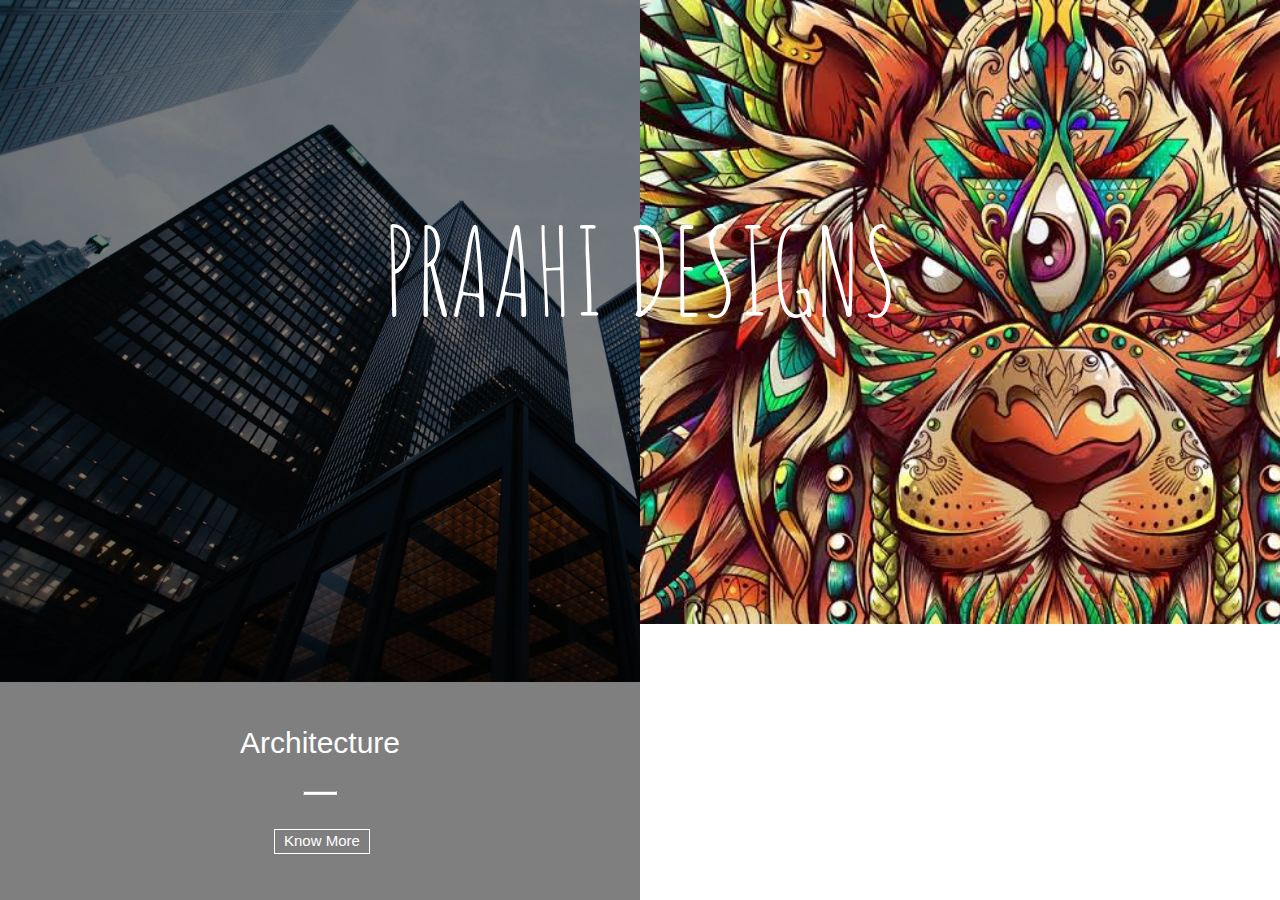
<file: index.html>
<!DOCTYPE html>
  <html>
    <head>
      <script src="https://ajax.googleapis.com/ajax/libs/jquery/3.5.1/jquery.min.js"></script>
      <script src = "Jquery/jq.js"> </script>
      
      <link href="https://fonts.googleapis.com/css?family=Amatic+SC" rel="stylesheet">

      <link type="text/css" rel="stylesheet" href="css/materialize.min.css"  media="screen,projection"/>
      <link type="text/css" rel = "stylesheet" href="css/main.css">
      <meta name="viewport" content="width=device-width, initial-scale=1.0"/>
    </head>
    <body>
         

      
        <div class = "split left" ></div>
        
        
        <div class = "split right"></div>
        <div class = "center">PRAAHI DESIGNS</div>
        <a href = "#">
        <div class = "container l"><div class="heading">Architecture
        </div>

         <hr>
         <div class="km"> Know More</div>
         
        </div>
        </a>
        <a href = "LifeStyle.php">
        <div class = "container r"><div class="heading">Graphics</div>
        <hr>
        <div class = "km">Know More</div>

          
        </div>
        </a>


        
     
        
        
        
    
    

      
      
    </body>
  </html>
</file>
<file: css/main.css>
.split
	{
		height: 100vh;
		width:50%;
  
  
  
 

	}
	.container{
		position:absolute;
		

		
		
		text-align: center;
		color:white;
		width: 50%;
		background-color: rgba(0,0,0,0.5);
		height:100%;
		

		
	}
	.l{
		
		opacity: 0%;
		left:0;

	}
	.r{
		
		opacity: 0%;
		right:0;
	}

	.center
	{
		pointer-events: none;
		z-index: 1;
		position:absolute;
		top:20vh;
		width:100%;
		font-size: 120px;
		text-align: center;
		color: white;
		font-family: Amatic SC,cursive;


	}
	.left
	{
		left:0;
		background-image: url("../img/Arch.jpeg");
		
  		background-repeat: no-repeat;
  		background-size: 150%;


	}
	.right
	{
		right:0;
		background-image: url("../img/Graph.jpeg");
		background-size: 130%;

		
  		background-repeat: no-repeat;
  
		
	}
	.heading{
		font-size: 30px;
		position:relative;
		top:80vh;
		

	}

	hr{
		position:relative;
		top:82vh;
		width: 5%;
		height: 2px;
		background-color:white;


	}
	.km{
		position: relative;
		border-color: white;
		border-style: solid;
		top:85vh;
		width: 15%;
		left:21.4vw;
		border-width: 1px;
	}
	a{
		color: white;
	}
</file>
